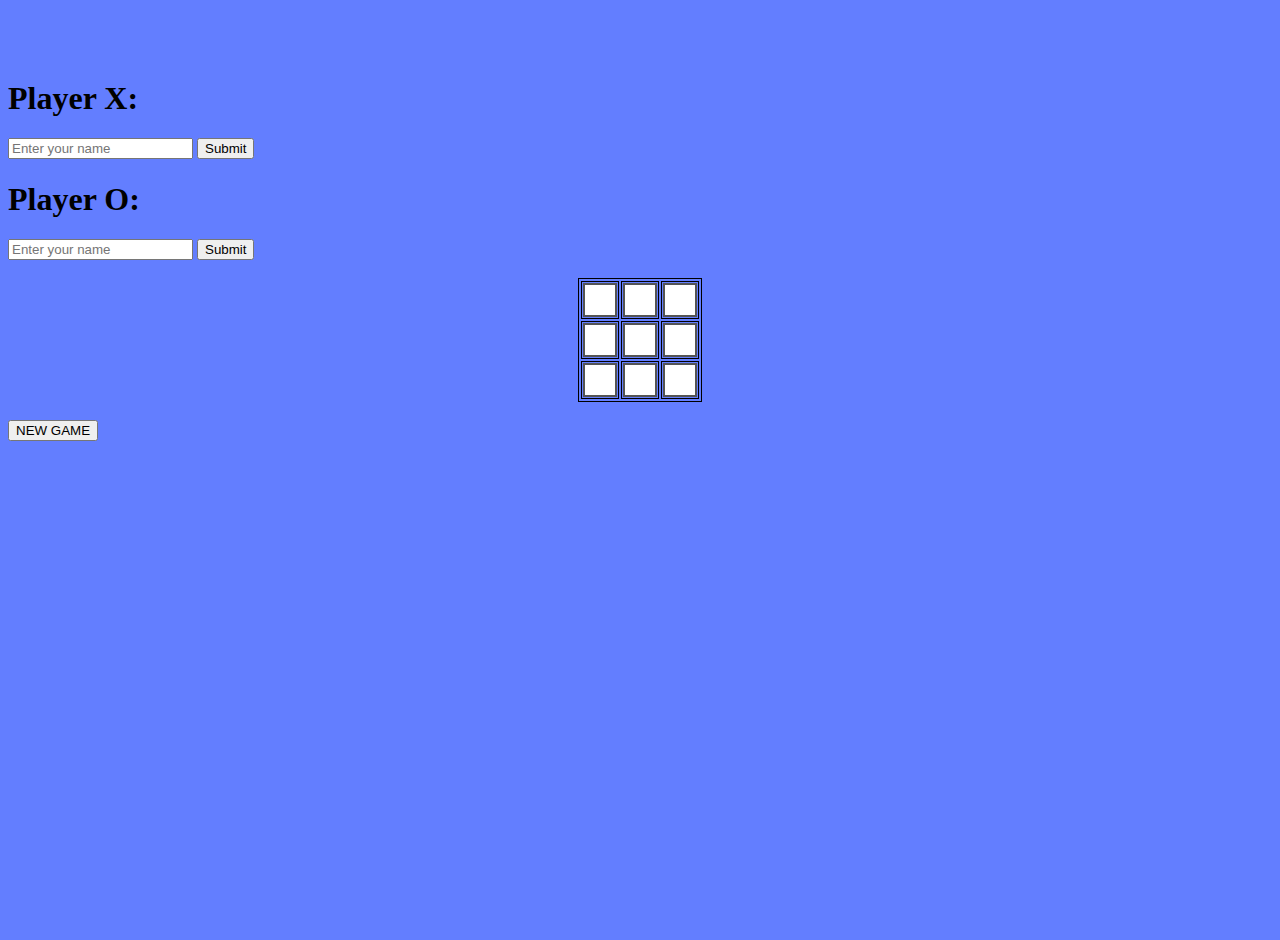
<file: index.html>
<!DOCTYPE html>

<html>
  <head>
    <title>Noughts and Crossest</title>


  </head>
  <link rel="stylesheet" href="./stylesheets/stylesheet.css">
  <link rel="stylesheet" href="https://stackpath.bootstrapcdn.com/bootstrap/4.1.1/css/bootstrap.min.css" integrity="sha384-WskhaSGFgHYWDcbwN70/dfYBj47jz9qbsMId/iRN3ewGhXQFZCSftd1LZCfmhktB" crossorigin="anonymous">
  <script src="https://code.jquery.com/jquery-3.3.1.min.js"></script>

  <body>
    <div class = 'text-center'>
      <section>
  		<h1> Player X: <span id="player1"></span></h1>
			<form id="playerXsubmit">
    		<input id="playerX" type="text" placeholder="Enter your name"></input>
    		<input type="submit"></input>
  		</form>
		  </section>
      <section>
  		<h1> Player O: <span id="player2"></span></h1>
			<form id="playerOsubmit">
    		<input id="playerO" type="text" placeholder="Enter your name"></input>
    		<input type="submit"></input>
  		</form>
    </section><br>
      <section>
        <table align="center">
          <tr>
            <td><button id="0-0" class="button buttonBlack"><span id="00"></span></button></td>
            <td><button id="0-1" class="button buttonBlack"><span id="01"></span></button></td>
            <td><button id="0-2" class="button buttonBlack"><span id="02"></span></button></td>
          </tr>
          <tr>
            <td><button id="1-0" class="button buttonBlack"><span id="10"></span></button></td>
            <td><button id="1-1" class="button buttonBlack"><span id="11"></span></button></td>
            <td><button id="1-2" class="button buttonBlack"><span id="12"></span></button></td>
          </tr>
          <tr>
            <td><button id="2-0" class="button buttonBlack"><span id="20"></span></button></td>
            <td><button id="2-1" class="button buttonBlack"><span id="21"></span></button></td>
            <td><button id="2-2" class="button buttonBlack"><span id="22"></span></button></td>
          </tr>
        </table>
      </section><br>
      <section> <button id="New"><span id="NG">NEW GAME</span></button></section>

  		<script src="./src/Player.js"></script>
      <script src="./src/Grid.js"></script>
  		<script src="./src/interface.js"></script>
    </div>
  </body>

</html>
</file>
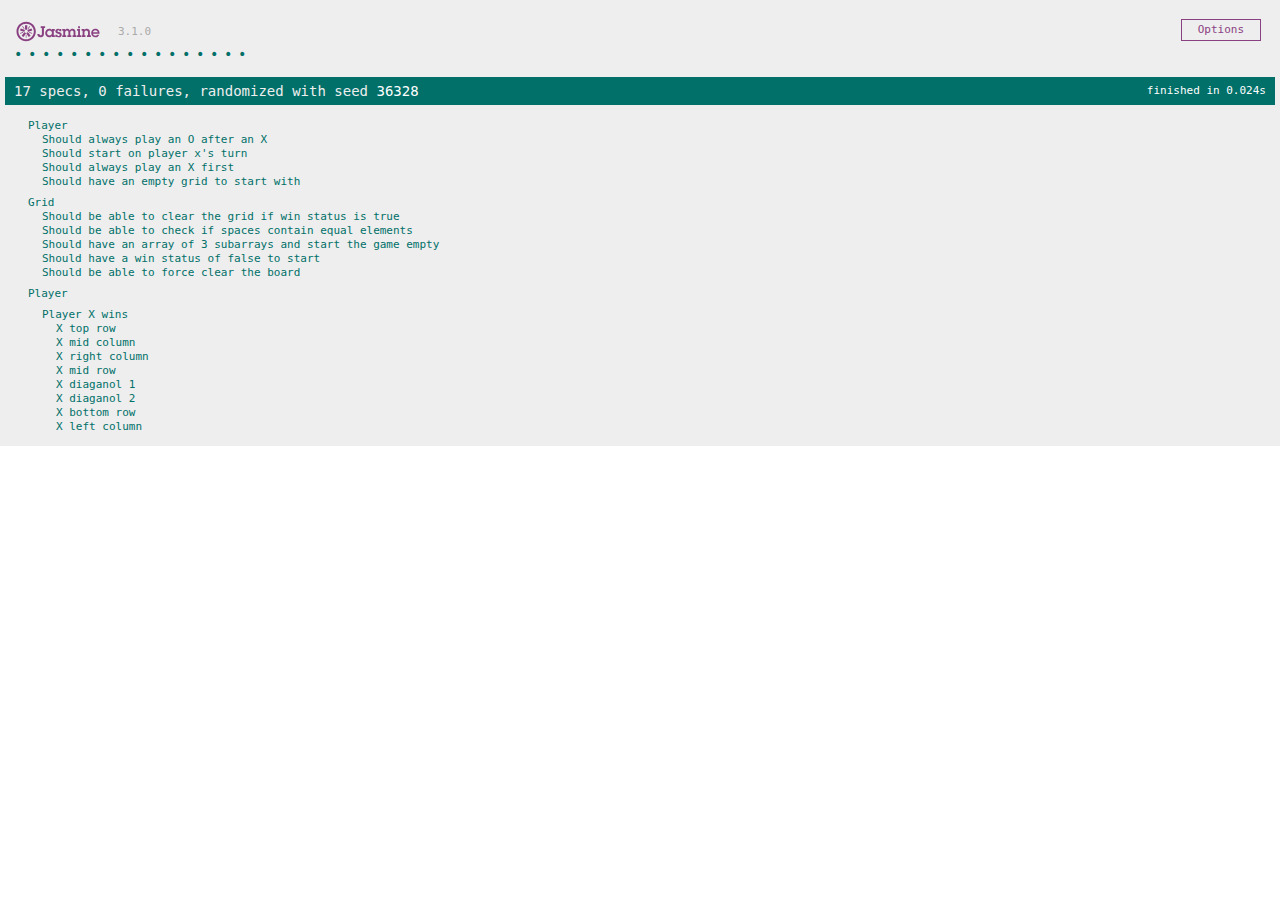
<file: SpecRunner.html>
<!DOCTYPE html>
<html>
<head>
  <meta charset="utf-8">
  <title>Jasmine Spec Runner v3.1.0</title>

  <link rel="shortcut icon" type="image/png" href="lib/jasmine-3.1.0/jasmine_favicon.png">
  <link rel="stylesheet" href="lib/jasmine-3.1.0/jasmine.css">

  <script src="lib/jasmine-3.1.0/jasmine.js"></script>
  <script src="lib/jasmine-3.1.0/jasmine-html.js"></script>
  <script src="lib/jasmine-3.1.0/boot.js"></script>

  <!-- include source files here... -->
  <script src="src/Grid.js"></script>
  <script src="src/Player.js"></script>


  <!-- include spec files here... -->
  <script src="spec/GridSpec.js"></script>
  <script src="spec/PlayerSpec.js"></script>
  <script src="spec/CheckWinSpec.js"></script>



</head>

<body>
</body>
</html>
</file>
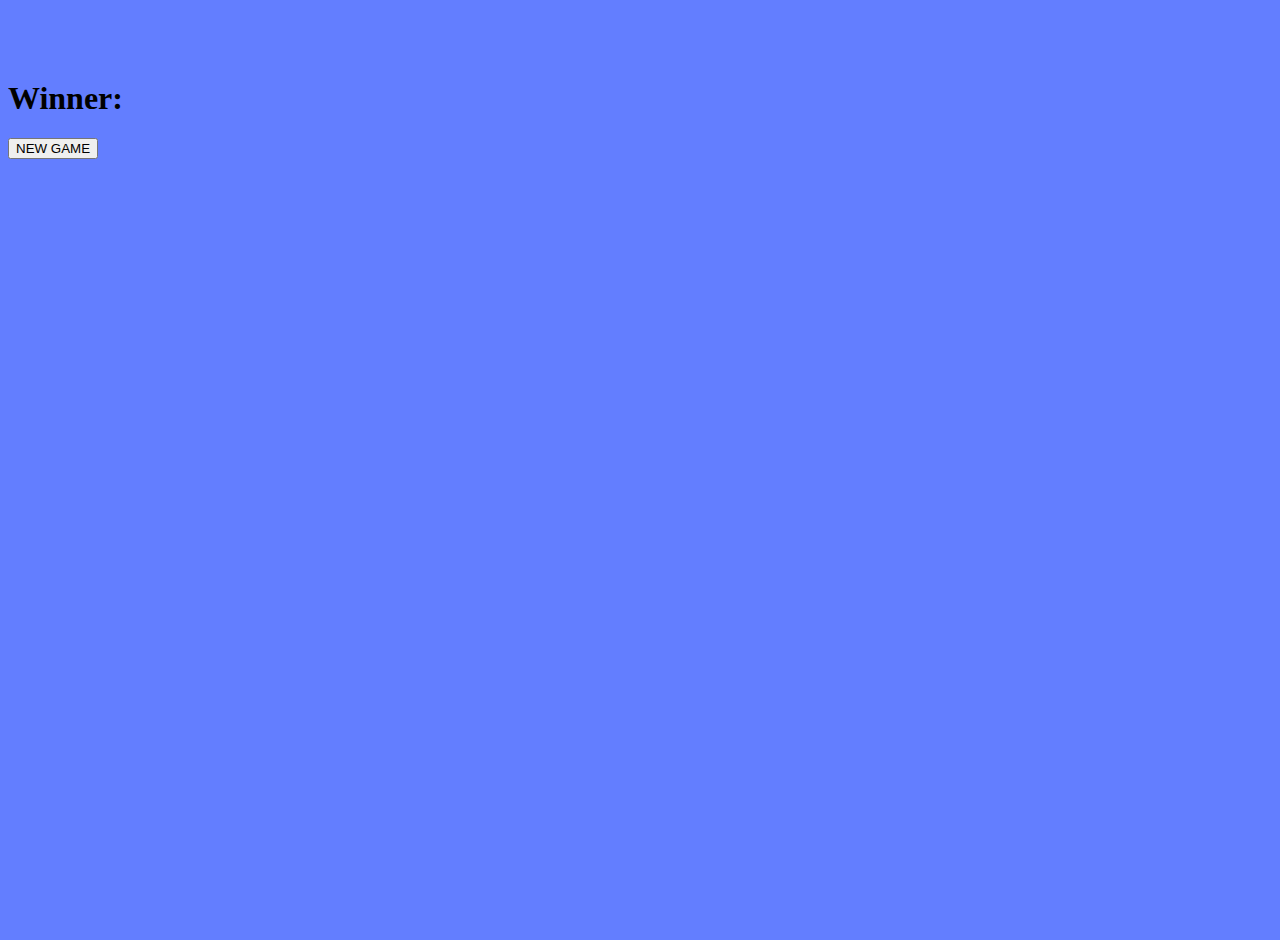
<file: winpage.html>
<!DOCTYPE html>
<html>
<head>
    <title> Game Won! </title>
</head>
<link rel="stylesheet" href="./stylesheets/stylesheet.css">
<link rel="stylesheet" href="https://stackpath.bootstrapcdn.com/bootstrap/4.1.1/css/bootstrap.min.css" integrity="sha384-WskhaSGFgHYWDcbwN70/dfYBj47jz9qbsMId/iRN3ewGhXQFZCSftd1LZCfmhktB" crossorigin="anonymous">
<script src="https://code.jquery.com/jquery-3.3.1.min.js"></script>

<body>
  <div>
  <section> <h1 id='win1'> Winner: </span></h1></section>
  <section> <button id="NewGame"><span id="NG">NEW GAME</span></button></section>
  <script src="./src/Player.js"></script>
  <script src="./src/Grid.js"></script>
  <script src="./src/interface.js"></script>
  <script>
    var winner = window.location.hash.substring(1);
    document.getElementById('win1').innerHTML = 'Winner: ' + winner
  </script>
  </div>

</body>
</html>
</file>
<file: stylesheets/stylesheet.css>
table, th, td {
   border: 1px solid black;

}

div, html {
    margin: 0;
    height: 100%;
    margin-top: 40px;
    background-color: #637eff;
}

.button {
    border: none;
    padding: 15px 15px;
    text-align: center;
    text-decoration: none;
    display: inline-block;
    font-size: 16px;
}

.buttonBlack {
    background-color: white;
    color: black;
    border: 2px solid #555555;
}

.buttonBlack:hover {
    background-color: #555555;
    color: white;
}
</file>
<file: lib/jasmine-3.1.0/jasmine.css>
body { overflow-y: scroll; }

.jasmine_html-reporter { background-color: #eee; padding: 5px; margin: -8px; font-size: 11px; font-family: Monaco, "Lucida Console", monospace; line-height: 14px; color: #333; }
.jasmine_html-reporter a { text-decoration: none; }
.jasmine_html-reporter a:hover { text-decoration: underline; }
.jasmine_html-reporter p, .jasmine_html-reporter h1, .jasmine_html-reporter h2, .jasmine_html-reporter h3, .jasmine_html-reporter h4, .jasmine_html-reporter h5, .jasmine_html-reporter h6 { margin: 0; line-height: 14px; }
.jasmine_html-reporter .jasmine-banner, .jasmine_html-reporter .jasmine-symbol-summary, .jasmine_html-reporter .jasmine-summary, .jasmine_html-reporter .jasmine-result-message, .jasmine_html-reporter .jasmine-spec .jasmine-description, .jasmine_html-reporter .jasmine-spec-detail .jasmine-description, .jasmine_html-reporter .jasmine-alert .jasmine-bar, .jasmine_html-reporter .jasmine-stack-trace { padding-left: 9px; padding-right: 9px; }
.jasmine_html-reporter .jasmine-banner { position: relative; }
.jasmine_html-reporter .jasmine-banner .jasmine-title { background: url('[data-uri]') no-repeat; background: url('[data-uri]') no-repeat, none; -moz-background-size: 100%; -o-background-size: 100%; -webkit-background-size: 100%; background-size: 100%; display: block; float: left; width: 90px; height: 25px; }
.jasmine_html-reporter .jasmine-banner .jasmine-version { margin-left: 14px; position: relative; top: 6px; }
.jasmine_html-reporter #jasmine_content { position: fixed; right: 100%; }
.jasmine_html-reporter .jasmine-version { color: #aaa; }
.jasmine_html-reporter .jasmine-banner { margin-top: 14px; }
.jasmine_html-reporter .jasmine-duration { color: #fff; float: right; line-height: 28px; padding-right: 9px; }
.jasmine_html-reporter .jasmine-symbol-summary { overflow: hidden; *zoom: 1; margin: 14px 0; }
.jasmine_html-reporter .jasmine-symbol-summary li { display: inline-block; height: 10px; width: 14px; font-size: 16px; }
.jasmine_html-reporter .jasmine-symbol-summary li.jasmine-passed { font-size: 14px; }
.jasmine_html-reporter .jasmine-symbol-summary li.jasmine-passed:before { color: #007069; content: "\02022"; }
.jasmine_html-reporter .jasmine-symbol-summary li.jasmine-failed { line-height: 9px; }
.jasmine_html-reporter .jasmine-symbol-summary li.jasmine-failed:before { color: #ca3a11; content: "\d7"; font-weight: bold; margin-left: -1px; }
.jasmine_html-reporter .jasmine-symbol-summary li.jasmine-excluded { font-size: 14px; }
.jasmine_html-reporter .jasmine-symbol-summary li.jasmine-excluded:before { color: #bababa; content: "\02022"; }
.jasmine_html-reporter .jasmine-symbol-summary li.jasmine-pending { line-height: 17px; }
.jasmine_html-reporter .jasmine-symbol-summary li.jasmine-pending:before { color: #ba9d37; content: "*"; }
.jasmine_html-reporter .jasmine-symbol-summary li.jasmine-empty { font-size: 14px; }
.jasmine_html-reporter .jasmine-symbol-summary li.jasmine-empty:before { color: #ba9d37; content: "\02022"; }
.jasmine_html-reporter .jasmine-run-options { float: right; margin-right: 5px; border: 1px solid #8a4182; color: #8a4182; position: relative; line-height: 20px; }
.jasmine_html-reporter .jasmine-run-options .jasmine-trigger { cursor: pointer; padding: 8px 16px; }
.jasmine_html-reporter .jasmine-run-options .jasmine-payload { position: absolute; display: none; right: -1px; border: 1px solid #8a4182; background-color: #eee; white-space: nowrap; padding: 4px 8px; }
.jasmine_html-reporter .jasmine-run-options .jasmine-payload.jasmine-open { display: block; }
.jasmine_html-reporter .jasmine-bar { line-height: 28px; font-size: 14px; display: block; color: #eee; }
.jasmine_html-reporter .jasmine-bar.jasmine-failed, .jasmine_html-reporter .jasmine-bar.jasmine-errored { background-color: #ca3a11; border-bottom: 1px solid #eee; }
.jasmine_html-reporter .jasmine-bar.jasmine-passed { background-color: #007069; }
.jasmine_html-reporter .jasmine-bar.jasmine-incomplete { background-color: #bababa; }
.jasmine_html-reporter .jasmine-bar.jasmine-skipped { background-color: #bababa; }
.jasmine_html-reporter .jasmine-bar.jasmine-warning { background-color: #ba9d37; color: #333; }
.jasmine_html-reporter .jasmine-bar.jasmine-menu { background-color: #fff; color: #aaa; }
.jasmine_html-reporter .jasmine-bar.jasmine-menu a { color: #333; }
.jasmine_html-reporter .jasmine-bar a { color: white; }
.jasmine_html-reporter.jasmine-spec-list .jasmine-bar.jasmine-menu.jasmine-failure-list, .jasmine_html-reporter.jasmine-spec-list .jasmine-results .jasmine-failures { display: none; }
.jasmine_html-reporter.jasmine-failure-list .jasmine-bar.jasmine-menu.jasmine-spec-list, .jasmine_html-reporter.jasmine-failure-list .jasmine-summary { display: none; }
.jasmine_html-reporter .jasmine-results { margin-top: 14px; }
.jasmine_html-reporter .jasmine-summary { margin-top: 14px; }
.jasmine_html-reporter .jasmine-summary ul { list-style-type: none; margin-left: 14px; padding-top: 0; padding-left: 0; }
.jasmine_html-reporter .jasmine-summary ul.jasmine-suite { margin-top: 7px; margin-bottom: 7px; }
.jasmine_html-reporter .jasmine-summary li.jasmine-passed a { color: #007069; }
.jasmine_html-reporter .jasmine-summary li.jasmine-failed a { color: #ca3a11; }
.jasmine_html-reporter .jasmine-summary li.jasmine-empty a { color: #ba9d37; }
.jasmine_html-reporter .jasmine-summary li.jasmine-pending a { color: #ba9d37; }
.jasmine_html-reporter .jasmine-summary li.jasmine-excluded a { color: #bababa; }
.jasmine_html-reporter .jasmine-description + .jasmine-suite { margin-top: 0; }
.jasmine_html-reporter .jasmine-suite { margin-top: 14px; }
.jasmine_html-reporter .jasmine-suite a { color: #333; }
.jasmine_html-reporter .jasmine-failures .jasmine-spec-detail { margin-bottom: 28px; }
.jasmine_html-reporter .jasmine-failures .jasmine-spec-detail .jasmine-description { background-color: #ca3a11; color: white; }
.jasmine_html-reporter .jasmine-failures .jasmine-spec-detail .jasmine-description a { color: white; }
.jasmine_html-reporter .jasmine-result-message { padding-top: 14px; color: #333; white-space: pre; }
.jasmine_html-reporter .jasmine-result-message span.jasmine-result { display: block; }
.jasmine_html-reporter .jasmine-stack-trace { margin: 5px 0 0 0; max-height: 224px; overflow: auto; line-height: 18px; color: #666; border: 1px solid #ddd; background: white; white-space: pre; }
</file>
